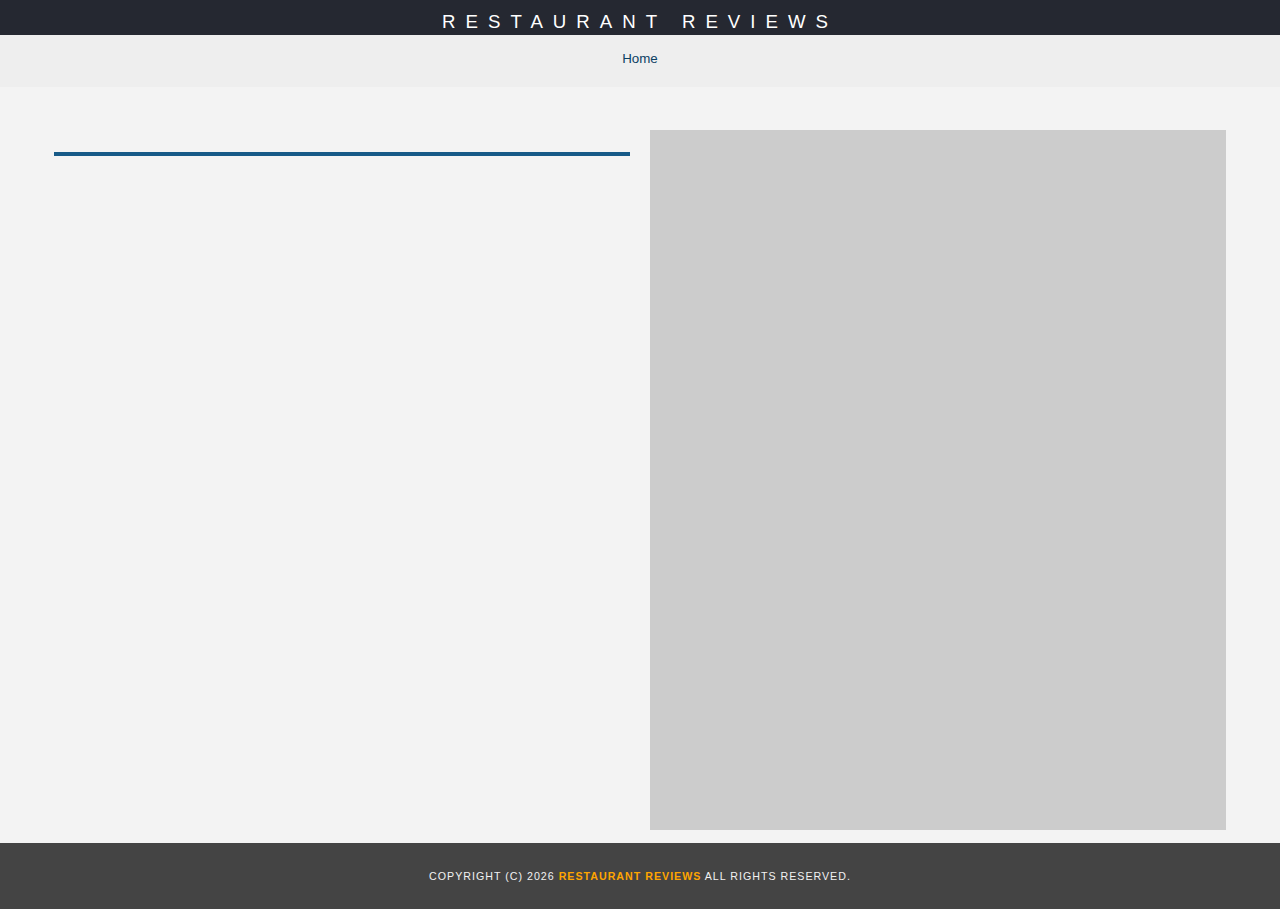
<file: restaurant.html>
<!DOCTYPE html>
<html lang="en">

<head>
  <meta charset="utf-8">
  <meta name="viewport" content="width=device-width, initial-scale=1.0">
  <!-- Normalize.css for better cross-browser consistency -->
  <link rel="stylesheet" href="https://cdnjs.cloudflare.com/ajax/libs/normalize/8.0.0/normalize.min.css">
  <link rel="stylesheet" href="https://unpkg.com/leaflet@1.3.1/dist/leaflet.css" integrity="sha512-Rksm5RenBEKSKFjgI3a41vrjkw4EVPlJ3+OiI65vTjIdo9brlAacEuKOiQ5OFh7cOI1bkDwLqdLw3Zg0cRJAAQ==" crossorigin=""/>
  <link rel="stylesheet prefetch" href="https://maxcdn.bootstrapcdn.com/font-awesome/4.6.1/css/font-awesome.min.css">
  <!-- Main CSS file -->
  <link rel="stylesheet" href="css/styles.css" type="text/css">
  <title>Restaurant Info</title>
</head>

<body class="inside">
  <!-- Beginning header -->
  <header>
    <!-- Beginning nav -->
    <nav>
        <h1><a href="/">Restaurant Reviews</a></h1>
        <!-- Beginning breadcrumb -->
        <ul id="breadcrumb" aria-label="Breadcrumb">
          <li><a href="/">Home</a></li>
        </ul>
        <!-- End breadcrumb -->
    </nav>

    <!-- End nav -->
  </header>
  <!-- End header -->

  <!-- Beginning main -->
  <main id="maincontent">
    <h1 id="restaurant-name"></h1>
    <!-- Beginning restaurant -->
    <section id="restaurant-container" aria-label="Restaurant Information">

      <img id="restaurant-img">
      <p id="restaurant-cuisine" aria-label="Type of Cuisine"></p>
      <address id="restaurant-address" aria-label="Restaurant Address"></address>
      <table id="restaurant-hours" aria-label="Restaurant Hours"></table>
    </section>
    <!-- end restaurant -->
    <!-- Beginning map -->
    <section id="map-container">
      <div id="map" role="application" aria-hidden="true" aria-label="Restaurant on Map"></div>
    </section>
    <!-- End map -->
    <!-- Beginning reviews -->
    <section id="reviews-container">
      <ul id="reviews-list" aria-label="Reviews of Restaurant"></ul>
    </section>
    <!-- End reviews -->
  </main>
  <!-- End main -->

  <!-- Beginning footer -->
  <footer id="footer">Copyright (c) <script type="text/javascript">document.write(new Date().getFullYear());</script><a href="/"><strong> Restaurant Reviews</strong></a> All Rights Reserved.
  </footer>
  <!-- End footer -->
  <script src="https://unpkg.com/leaflet@1.3.1/dist/leaflet.js" integrity="sha512-/Nsx9X4HebavoBvEBuyp3I7od5tA0UzAxs+j83KgC8PU0kgB4XiK4Lfe4y4cgBtaRJQEIFCW+oC506aPT2L1zw==" crossorigin=""></script>
  <!-- Beginning scripts -->
  <!-- Database helpers -->
  <script type="text/javascript" src="js/dbhelper.js"></script>
  <!-- Main javascript file -->
  <script type="text/javascript" src="js/restaurant_info.js"></script>
  <!-- End scripts -->

</body>

</html>
</file>
<file: css/styles.css>
@charset "utf-8";
/* CSS Document */
html {
	box-sizing: border-box;
}

body,td,th,p{
	font-family: Arial, Helvetica, sans-serif;
	font-size: 11pt;
	color: #333;
	line-height: 1.5;
}
body {
	background-color: #fdfdfd;
	margin: 0;
	/*height: 100vh;*/
	/*position:relative;*/
}
ul, li {
	font-family: Arial, Helvetica, sans-serif;
	font-size: 10pt;
	color: #333;
}
a {
	color: orange;
	text-decoration: none;
}
a:hover, a:focus {
	color: #082D44;
	text-decoration: none;
}
a img{
	border: none 0px #fff;
}
h1, h2, h3, h4, h5, h6 {
  font-family: Arial, Helvetica, sans-serif;
  margin: 0 0 20px;
}
article, aside, canvas, details, figcaption, figure, footer, header, hgroup, menu, nav, section {
	display: block;
}
#maincontent {
  background-color: #f3f3f3;
}

#footer {
  background-color: #444;
  color: #F2F2F2;
  font-size: 8pt;
  letter-spacing: 1px;
  padding: 25px;
  text-align: center;
  text-transform: uppercase;
}
/* ====================== Navigation ====================== */
nav {
  width: 100%;
  height: 80px;
  background-color: #252831;
  text-align:center;
	margin-top, margin-bottom: auto;
}
nav h1 {
  margin: auto;
	line-height:1.2;
}
nav h1 a {
  color: #fff;
  font-size: 14pt;
  font-weight: 200;
  letter-spacing: 10px;
  text-transform: uppercase;
}

#breadcrumb {
    padding: 10px 40px 16px;
    list-style: none;
    background-color: #eee;
    font-size: 17px;
    margin: 0;
}

/* Display list items side by side */
#breadcrumb li {
    display: inline;
}

/* Add a slash symbol (/) before/behind each list item */
#breadcrumb li+li:before {
    padding: 8px;
    color: black;
    content: "/\00a0";
}

/* Add a color to all links inside the list */
#breadcrumb li a {
    color: #0C4164;
    text-decoration: none;
}

/* Add a color on mouse-over */
#breadcrumb li a:hover {
    color: #01447e;
    text-decoration: underline;
}
/* ====================== Map ====================== */

#map {
  height: 400px;
  width: 100%;
  background-color: #ccc;
}
/* ====================== Restaurant Filtering ====================== */
.filter-options {
  width: auto;
  height: auto;
  background-color: #175A87;
  align-items: center;
	padding: 10px;
	display:grid;
}
.filter-options h2 {
  color: white;
  font-size: 1rem;
  font-weight: normal;
  line-height: 1;
  margin: 0 20px;
	text-align:center;
}
.filter-options select {
  background-color: white;
  border: 1px solid #fff;
  font-family: Arial,sans-serif;
  font-size: 11pt;
  height: 35px;
  letter-spacing: 0;
  margin: 10px;
  padding: 0 10px;
  width: auto;
}

.leaflet-bottom a {
	color: #0C4164;
}

.leaflet-right a {
	color: #0C4164;
}

/* ====================== Restaurant Listing ====================== */
#restaurants-list {
  background-color: #f3f3f3;
  list-style: outside none none;
	height:auto;
  padding: 30px 15px 60px;
  text-align: center;
	display: grid;
	grid-gap: 10px;
	grid-row-gap: 10px;
	grid-template-columns: repeat(auto-fill, minmax(300px, 1fr));
	align-items: center;
}
#restaurants-list li {
  background-color: #fff;
  border: 2px solid #ccc;
  font-family: Arial,sans-serif;
  /*margin: 15px;*/
  /*min-height: 380px;*/
  padding: 25px;
  text-align: left;
  width: auto;
}
#restaurants-list .restaurant-img {
  background-color: #ccc;
  display: block;
  margin: 0;
  max-width: 100%;
  min-width: 100%;
}
#restaurants-list li h1 {
  color: #175A87;
  font-family: Arial,sans-serif;
  font-size: 14pt;
  font-weight: 200;
  letter-spacing: 0;
  line-height: 1.3;
  margin: 20px 0 10px;
  text-transform: uppercase;
}
#restaurants-list p {
  margin: 0;
  font-size: 11pt;
}
#restaurants-list li a {
  background-color: #175A87;
  border-bottom: 3px solid #eee;
  color: #fff;
  display: inline-block;
  font-size: 10pt;
  margin: 15px 0 0;
  padding: 8px 30px 10px;
  text-align: center;
  text-decoration: none;
  text-transform: uppercase;
}

/* ====================== Restaurant Details ====================== */
.inside header {
  position: fixed;
  top: 0;
  width: 100%;
  z-index: 1000;
}

.inside main {
	display:flex;
	flex-direction: column;
	width:100%;
}

.inside #map-container {
	height:400px;
	/*padding:10px;*/
}
.inside #map {
	height:400px;
  background-color: #ccc;
	position:absolute;
}

#restaurant-name {
  color: #175A87;
  font-family: Arial,sans-serif;
  font-size: 20pt;
  font-weight: 200;
  letter-spacing: 0;
  margin: 15px 0 30px;
  text-transform: uppercase;
  line-height: 1.1;
	width:100%;
	margin-top:100px;
	text-align:center;
}
#restaurant-img {
	width: 100%;
	height: auto;
}
#restaurant-address {
  font-size: 12pt;
  margin: 10px 0px;
}
#restaurant-cuisine {
  background-color: #175A87;
  color: #ddd;
  font-size: 12pt;
  font-weight: 300;
  letter-spacing: 10px;
  margin: 0 0 20px;
  padding: 2px 0;
  text-align: center;
  text-transform: uppercase;
	width: 100%;
}
#restaurant-container, #reviews-container {
  /*border-bottom: 1px solid #d9d9d9;
  border-top: 1px solid #fff;*/
  /*padding: 10px;*/
}

#restaurant-container {
	margin-bottom: 10px;
}

#reviews-container h2 {
  color: #0C4164;
  font-size: 24pt;
  font-weight: 300;
  letter-spacing: -1px;
  padding-bottom: 1pt;
}

#reviews-container h3 {
  color: white;
	width: auto;
	border: 1px solid black;
	background-color: #0C4164;
	border-radius: 5px;
  font-size: 14pt;
  font-weight: 200;
	margin-top: 10px;
	padding: 5px;
}

#reviews-container h4 {
  color: #0C4164;
  font-size: 14pt;
  font-weight: 200;
}

#reviews-list {
  margin-left:auto;
	margin-right:auto;
	padding-left:0;
}
#reviews-list li {
  background-color: #fff;
    border: 2px solid #f3f3f3;
  display: block;
  list-style-type: none;
  margin-bottom: 20px;
  overflow: hidden;
  padding: 0 20px 20px;
  position: relative;
}
#reviews-list li p {
  margin: 0 0 10px;
}
#restaurant-hours td {
  color: #666;
}

.stars {
		list-style: none;
    padding-left: 0;
		margin-bottom: 10px;
}

#reviews-list .stars li {
    display: inline;
		font-size:2em;
		color:gold;
		border:none;
		padding: 0;
		width:auto;
}

@media screen and (max-width: 450px) {
	.inside #map {
		width: 100%;
	}

	.inside #map-container {
		width: 100%;

	}

	#restaurant-container {
		width:100%;
	}

	.filter-options select {
		width: 90%;
		text-align:center;
		display:inline-block;
		margin-left:auto;
		margin-right:auto;
	}

	#restaurant-name {
		margin-top: 130px;
	}

}

@media screen and (min-width: 451px) {

.inside  main {
    flex-flow: row wrap;
		margin-left:auto;
		margin-right:auto;
  }


	.filter-options select {
	  width: 50%;
		text-align:center;
		display:inline-block;
		margin-left: auto;
		margin-right: auto;
	}

	.inside #map {
		width: 45%;
		height: 700px;
	}

	.inside #map-container {
		width: 45%;
		height: 700px;
		margin-right:auto;
		margin-left:20px;
	}

	#restaurant-container {
		width:45%;
		margin-left:auto;
	}



#reviews-container {
	width:80%;
	margin-left: auto;
	margin-right:auto;
}

}

@media (min-width: 960px) {
  main {
     /*column-count: 3;*/
  }
}
</file>
